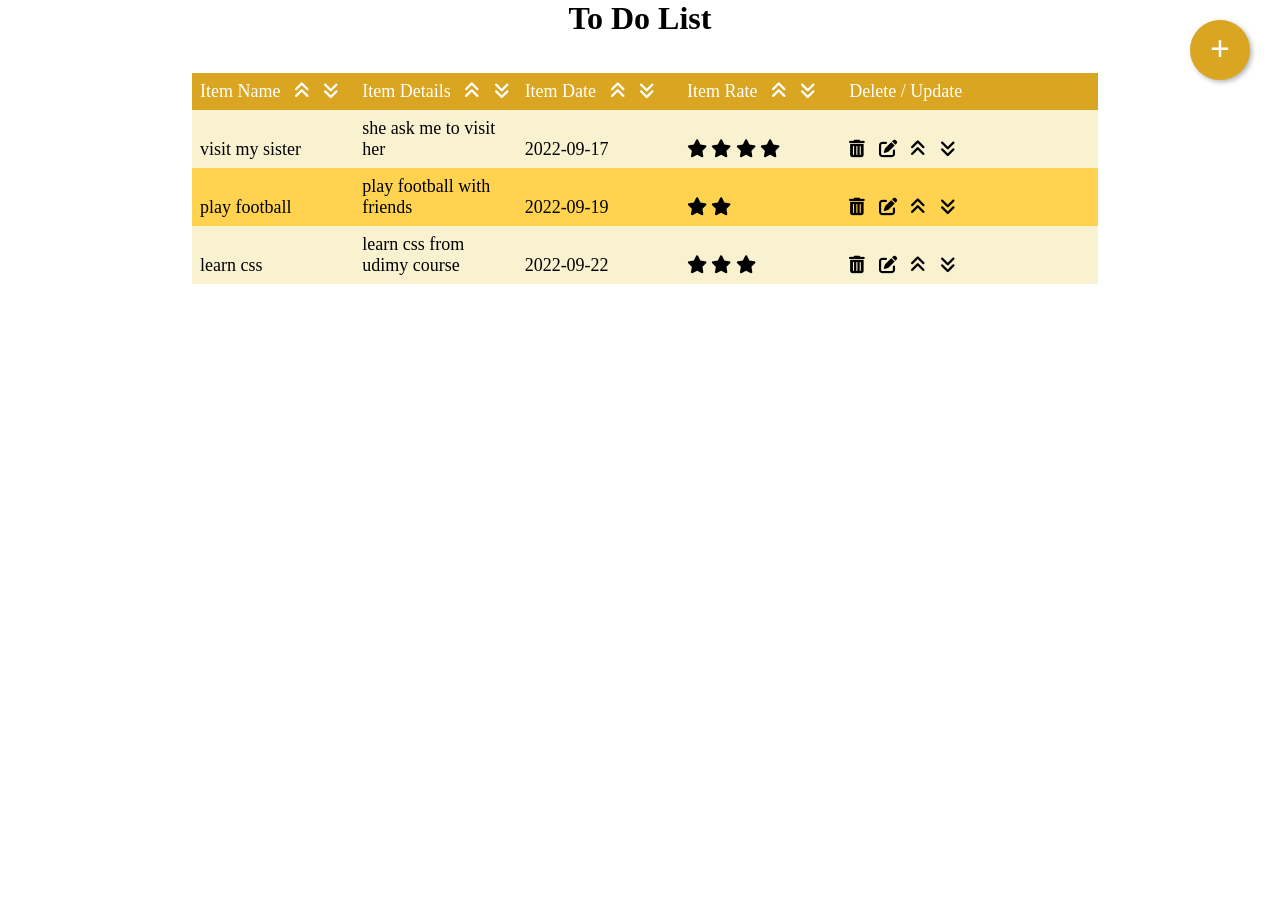
<file: index.html>
<!DOCTYPE html>
<html lang="en">

<head>
    <meta charset="UTF-8">
    <meta http-equiv="X-UA-Compatible" content="IE=edge">
    <meta name="viewport" content="width=device-width, initial-scale=1.0">
    <title>To Do List</title>
    <link rel="stylesheet" href="https://cdnjs.cloudflare.com/ajax/libs/font-awesome/6.1.2/css/all.min.css"
        integrity="sha512-1sCRPdkRXhBV2PBLUdRb4tMg1w2YPf37qatUFeS7zlBy7jJI8Lf4VHwWfZZfpXtYSLy85pkm9GaYVYMfw5BC1A=="
        crossorigin="anonymous" referrerpolicy="no-referrer" />
    <link rel="stylesheet" href="css/001-styles.css">
</head>

<body onload="startList();">

    <h1 align="center">To Do List</h1>
    <br><br>
    <div id="addNew" onclick="createItem();">+</div>

    <div class="itemsList">
        <div class="listHeader">
            <div class="itemName">
                Item Name
                &nbsp; <i class='fa-solid fa-angles-up'></i> &nbsp; <i class='fa-solid fa-angles-down'></i>
            </div>
            <div class="itemDetails">
                Item Details
                &nbsp; <i class='fa-solid fa-angles-up'></i> &nbsp; <i class='fa-solid fa-angles-down'></i>
            </div>
            <div class="itemDate">
                Item Date
                &nbsp; <i class='fa-solid fa-angles-up'></i> &nbsp; <i class='fa-solid fa-angles-down'></i>
            </div>
            <div class="itemRate">
                Item Rate
                &nbsp; <i class='fa-solid fa-angles-up'></i> &nbsp; <i class='fa-solid fa-angles-down'></i>
            </div>
            <div class="operations">Delete / Update</div>
        </div>
    </div>


    <!-- light screen -->
    <div id="lightScreen"></div>
    <!-- delete dialoug -->
    <div id="deleteDialoug">
        <h3>Do You want to Delete Item ?</h3>
        <h3 id="deleteItemName"></h3>
        <div id="deleteBts">
            <div id="yesDelete" onclick="yesDelete();">Yes</div>
            <div id="noDelete" onclick="noDelete();">No</div>
        </div>
    </div>

    <!-- create dialoug -->
    <div id="createDialoug">
        <h3 style="text-align: center;">Create New Item</h3>
        <div>
            <label for="">Item Name</label>
            <input type="text" id="itemName">
        </div>
        <div>
            <label for="">Item Details</label>
            <input type="text" id="itemDetails">
        </div>
        <div>
            <label for="">Item Date</label>
            <input type="date" id="itemDate">
        </div>
        <div>
            <label for="">Item Rate</label><br>
            <input type="radio" name="itemRate" value="1" checked><span>1</span>
            <input type="radio" name="itemRate" value="2"><span>2</span>
            <input type="radio" name="itemRate" value="3"><span>3</span>
            <input type="radio" name="itemRate" value="4"><span>4</span>
            <input type="radio" name="itemRate" value="5"><span>5</span>
        </div>

        <div id="newItemButtons">
            <div id="saveNew" onclick="saveNew();">Save New Item</div>
            <div id="cancelNew" onclick="cancelNew();">Cancel</div>
        </div>
    </div>


    <!-- update dialoug -->
    <div id="updateDialoug">
        <h3 style="text-align: center;">Update Item</h3>
        <div>
            <label for="">Item Name</label>
            <input type="text" id="updatedItemName">
        </div>
        <div>
            <label for="">Item Details</label>
            <input type="text" id="updatedItemDetails">
        </div>
        <div>
            <label for="">Item Date</label>
            <input type="date" id="updatedItemDate">
        </div>
        <div>
            <label for="">Item Rate</label><br>
            <input type="radio" name="updatedItemRate" value="1"><span>1</span>
            <input type="radio" name="updatedItemRate" value="2"><span>2</span>
            <input type="radio" name="updatedItemRate" value="3"><span>3</span>
            <input type="radio" name="updatedItemRate" value="4"><span>4</span>
            <input type="radio" name="updatedItemRate" value="5"><span>5</span>
        </div>

        <div id="newItemButtons">
            <div id="updateItem" onclick="updateItem();">Update Item</div>
            <div id="cancelUpdate" onclick="cancelUpdate();">Cancel</div>
        </div>
    </div>


    <!-- star icon -->
    <div style="display: none;">
        <div id="starRate">
            <i class="fa-solid fa-star"></i>
        </div>
    </div>


    <script>
        var items = [
            {
                itemName: "visit my sister",
                itemDetails: "she ask me to visit her",
                itemDate: "2022-09-17",
                itemRate: "4"
            },
            {
                itemName: "play football",
                itemDetails: "play football with friends",
                itemDate: "2022-09-19",
                itemRate: "2"
            },
            {
                itemName: "learn css",
                itemDetails: "learn css from udimy course",
                itemDate: "2022-09-22",
                itemRate: "3"
            },
        ];

        function startList() {
            items.forEach(function (element, index) {
                var oneRow = document.querySelector(".listHeader");
                var newRow = oneRow.cloneNode(true);
                newRow.querySelector(".itemName").innerText = element.itemName;
                newRow.querySelector(".itemDetails").innerText = element.itemDetails;
                newRow.querySelector(".itemDate").innerText = element.itemDate;

                newRow.querySelector(".itemRate").innerText = "";
                var oneStar = document.querySelector("#starRate").cloneNode(true);
                for (var i = 0; i < parseInt(element.itemRate); i++) {
                    newRow.querySelector(".itemRate").innerHTML += oneStar.innerHTML;
                }

                newRow.querySelector(".operations").innerHTML = "";
                newRow.querySelector(".operations").innerHTML = "<i onclick='deleteItem(this);' class='fa-solid fa-trash-can'></i> &nbsp; <i class='fa-solid fa-pen-to-square' onclick='showUpdateDialoug(this);'></i>  &nbsp; <i class='fa-solid fa-angles-up'></i> &nbsp; <i class='fa-solid fa-angles-down'></i>";

                document.querySelector(".itemsList").appendChild(newRow);

            });
        };

        /* ******************** delete operation *************************************** */
        var deletedRow;

        function deleteItem(deleteIcon) {
            document.querySelector("#lightScreen").style.display = "block";
            document.querySelector("#deleteDialoug").style.display = "block";

            var deleteItemName = deleteIcon.parentNode.parentNode.querySelector(".itemName").innerText;
            document.querySelector("#deleteItemName").innerHTML = deleteItemName;

            deletedRow = deleteIcon.parentNode.parentNode;
        }
        function noDelete() {
            document.querySelector("#lightScreen").style.display = "none";
            document.querySelector("#deleteDialoug").style.display = "none";
        }
        function yesDelete() {
            deletedRow.remove();
            noDelete();
        }

        /* *****************  create item ********************************************** */
        function createItem() {
            document.querySelector("#lightScreen").style.display = "block";
            document.querySelector("#createDialoug").style.display = "block";
        }
        function cancelNew() {
            document.querySelector("#lightScreen").style.display = "none";
            document.querySelector("#createDialoug").style.display = "none";
        }
        function saveNew() {
            var itemName = document.querySelector("#itemName").value;
            var itemDetails = document.querySelector("#itemDetails").value;
            var itemDate = document.querySelector("#itemDate").value;
            var itemRate = document.querySelector("input[name='itemRate']:checked").value;

            var oneRow = document.querySelector(".listHeader");
            var newRow = oneRow.cloneNode(true);
            newRow.querySelector(".itemName").innerText = itemName;
            newRow.querySelector(".itemDetails").innerText = itemDetails;
            newRow.querySelector(".itemDate").innerText = itemDate;

            newRow.querySelector(".itemRate").innerText = "";
            var oneStar = document.querySelector("#starRate").cloneNode(true);
            for (var i = 0; i < parseInt(itemRate); i++) {
                newRow.querySelector(".itemRate").innerHTML += oneStar.innerHTML;
            }

            newRow.querySelector(".operations").innerHTML = "";
            newRow.querySelector(".operations").innerHTML = "<i onclick='deleteItem(this);' class='fa-solid fa-trash-can'></i> &nbsp; <i class='fa-solid fa-pen-to-square' onclick='showUpdateDialoug(this);'></i>  &nbsp; <i class='fa-solid fa-angles-up'></i> &nbsp; <i class='fa-solid fa-angles-down'></i>";

            document.querySelector(".itemsList").appendChild(newRow);

            cancelNew();
        }


        /* ******************* update **************************************** */
        var updatedItem;

        function showUpdateDialoug(updateIcon) {
            updatedItem = updateIcon.parentNode.parentNode;

            document.querySelector("#lightScreen").style.display = "block";
            document.querySelector("#updateDialoug").style.display = "block";

            document.querySelector("#updatedItemName").value = updatedItem.querySelector(".itemName").innerText;
            document.querySelector("#updatedItemDetails").value = updatedItem.querySelector(".itemDetails").innerText;
            document.querySelector("#updatedItemDate").value = updatedItem.querySelector(".itemDate").innerText;

            /* rate */
            var itemRate = updatedItem.querySelectorAll(".itemRate i").length;
            var allRadios = document.querySelectorAll("#updateDialoug input[name='updatedItemRate']");
            allRadios[itemRate - 1].checked = true;
            /* ********** */

        }

        function cancelUpdate() {
            document.querySelector("#lightScreen").style.display = "none";
            document.querySelector("#updateDialoug").style.display = "none";
        }

        function updateItem() {
            var itemName = document.querySelector("#updatedItemName").value;
            var itemDetails = document.querySelector("#updatedItemDetails").value;
            var itemDate = document.querySelector("#updatedItemDate").value;
            var itemRate = document.querySelector("input[name='updatedItemRate']:checked").value;

            updatedItem.querySelector(".itemName").innerText = itemName;
            updatedItem.querySelector(".itemDetails").innerText = itemDetails;
            updatedItem.querySelector(".itemDate").innerText = itemDate;
            
            var oneStar = document.querySelector("#starRate").cloneNode(true);
            updatedItem.querySelector(".itemRate").innerHTML = "";
            for (var i = 0; i < parseInt(itemRate); i++) {
                updatedItem.querySelector(".itemRate").innerHTML += oneStar.innerHTML;
            }

            cancelUpdate();
        }

    </script>
</body>

</html>
</file>
<file: css/001-styles.css>
* {
    margin: 0;
    padding: 0;
}

body {
    padding: 0 15%;
}

#addNew {
    cursor: pointer;
    position: absolute;
    top: 20px;
    right: 30px;
    padding-top: 10px;
    width: 60px;
    height: 50px;
    font-size: 35px;
    text-align: center;
    font-weight: bold;
    color: white;
    border-radius: 50%;
    background-color: goldenrod;
    box-shadow: 2px 2px 5px rgba(0, 0, 0, 0.3);
}

.listHeader {
    /* display: flex;
    justify-content: space-between; */
    width: 100%;
    margin: 0 auto;
    background-color: rgb(255, 211, 80);
    padding: 5px;
}

.listHeader:nth-child(even) {
    background-color: rgb(248, 242, 209);
}

.listHeader:first-child {
    background-color: goldenrod;
    color: white;
}

.listHeader div {
    display: inline-block;
    width: 17%;
    padding: 3px;
    font-size: 18px;
}

#starRate {
    font-size: 36px;
    color: red;
    display: inline-block;
}

.fa-solid {
    cursor: pointer;
}

/* lightScreen */
#lightScreen {
    display: none;
    position: fixed;
    top: 0;
    left: 0;
    width: 100%;
    height: 100%;
    background-color: rgba(150, 150, 150, 0.7);
}

/* deleteDialoug */
#deleteDialoug {
    display: none;
    position: fixed;
    top: 25%;
    left: 50%;
    transform: translateX(-50%);
    width: 30%;
    height: 30%;
    padding: 30px;
    background-color: rgb(182, 152, 0);
    border-radius: 32px;
    border: white solid thick;
    box-shadow: 10px 10px 5px rgba(0, 0, 0, 0.3);
}

#deleteBts {
    display: flex;
    justify-content: space-between;
    margin-top: 10%;
}

#yesDelete,
#noDelete {
    cursor: pointer;
    width: 40%;
    height: 50px;
    padding-top: 24px;
    font-size: 24px;
    text-align: center;
    font-weight: bold;
    color: white;
    border-radius: 16px;
    background-color: goldenrod;
    box-shadow: 2px 2px 5px rgba(0, 0, 0, 0.3);
}

#deleteItemName {
    text-align: center;
    font-size: 24px;
    color: white;
    margin-top: 30px;
}

/* ****** createDialoug ********* */
#createDialoug, #updateDialoug {
    display: none;
    position: fixed;
    top: 15%;
    left: 50%;
    transform: translateX(-50%);
    width: 50%;
    height: 60%;
    padding: 30px;
    background-color: rgb(182, 152, 0);
    border-radius: 32px;
    border: white solid thick;
    box-shadow: 10px 10px 5px rgba(0, 0, 0, 0.3);
}
#createDialoug h3, #updateDialoug h3 {
    padding: 15px;
    color: white;
    font-size: 24px;
}
#createDialoug>div, #updateDialoug>div {
    margin: 20px 5px;
}

#createDialoug input, #updateDialoug input {
    font-size: 20px;
    background-color: rgb(255, 239, 146);
    padding: 3px;
    margin-left: 10px;
    border-radius: 8px;
}
#createDialoug input[type='radio'], #updateDialoug input[type='radio'] {
    width: 25px;
    height: 25px;
    margin: 15px;
}

#createDialoug label, #createDialoug span, #updateDialoug label, #updateDialoug span {
    color: white;
    font-size: 20px;
}

#newItemButtons {
    display: flex;
    justify-content: space-between;
    margin-top: 10%;
}

#saveNew,
#cancelNew, #updateItem, #cancelUpdate {
    cursor: pointer;
    width: 40%;
    height: 50px;
    padding-top: 24px;
    font-size: 24px;
    text-align: center;
    font-weight: bold;
    color: white;
    border-radius: 16px;
    background-color: goldenrod;
    box-shadow: 2px 2px 5px rgba(0, 0, 0, 0.3);
}
</file>
